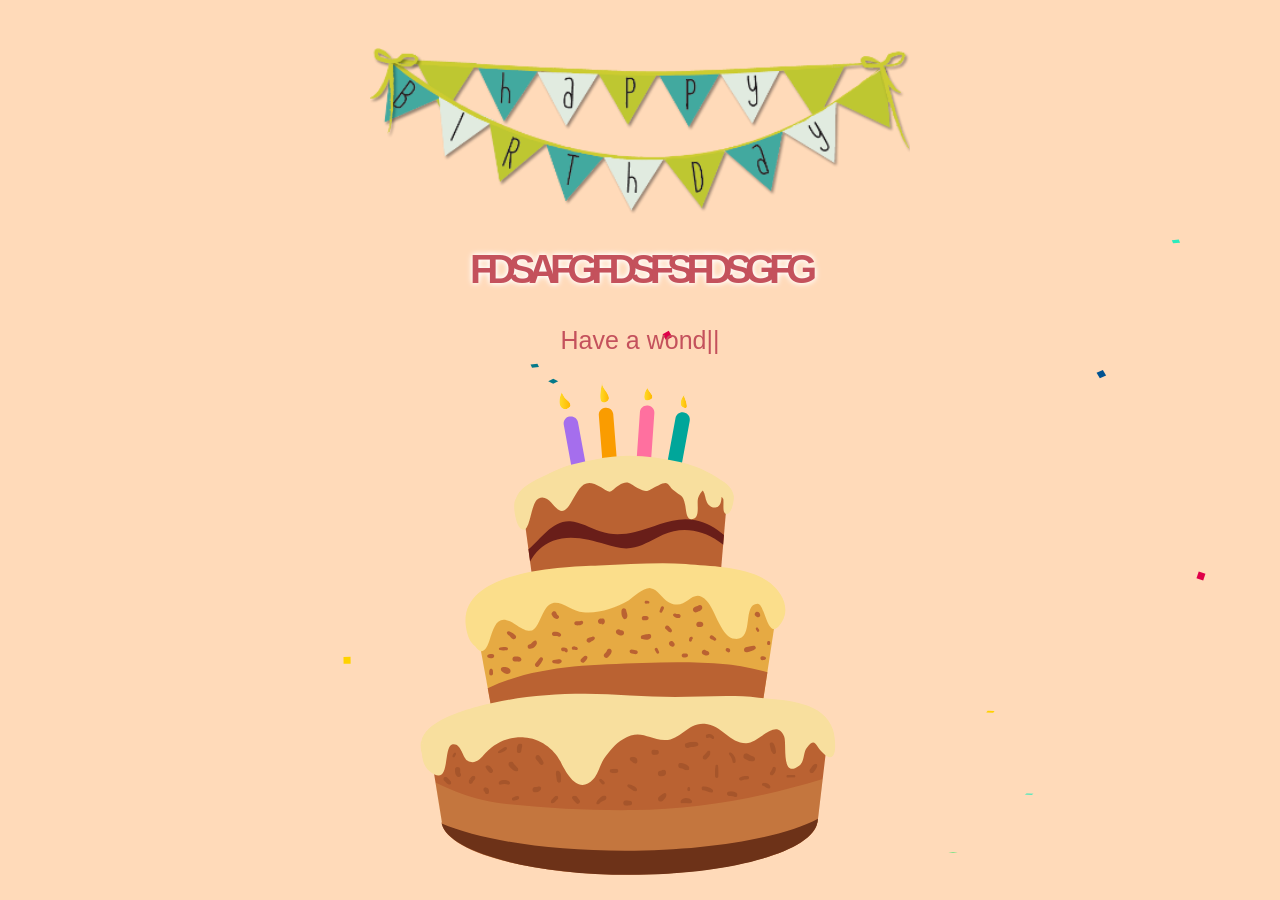
<file: Happy Birthday.html>
<html class="gr__localhost"><head>
<meta http-equiv="content-type" content="text/html; charset=UTF-8">
    <title>Happy Birthday</title>
    <meta charset="utf-8">
    <meta name="viewport" content="width=device-width, initial-scale=1.0">
    
    
<link rel="stylesheet" href="Happy%20Birthday_files/bootstrap.css"><link rel="stylesheet" href="Happy%20Birthday_files/style.css"></head>

<body data-gr-c-s-loaded="true">
    <div>
        <div class="container">
            <div>
                <div class="row">
                    <div class="loader" style="display: none;">
                        <button id="play">Start</button>
                    </div>
                </div>
            </div>
        </div>
    </div>
    <audio class="song" controls="controls" loop="">
        <source src="Happy%20Birthday_files/music.mp3">
        
        Your browser isn't invited for super fun audio time.
    </audio>

    <canvas id="confetti" width="438" height="726"></canvas>
    <div class="container pt-5">
        <div class="row">
            <div class="col-12 col-xl-6 mx-auto">
                <img src="Happy%20Birthday_files/banner.png" alt="">
            </div>
            <div class="col-12  text-center">
                <div id="name" class="area">fdsafgfdsfsfdsgfg</div>
            </div>

            <div class="col-12 text-center">
                <div class="type-wrap">
                    <div id="typed-strings" class="typing" style="display: none;">
                        <h2>Happy Birthday <i id="nae">Anamika Jaan💕</i></h2>
                        <h2>Have a wonderful day</h2>
                        <h2>Filled with joy and happiness.</h2>
                    </div>
                    <span id="typed" style="white-space:pre;">Happy Birthday <i id="nae">Anamika Jaan💕</i></span><span class="typed-cursor">|</span>
                </div>
            </div>

            <div class="col-12 col-xl-6 mx-auto">
                <img src="Happy%20Birthday_files/cake.svg" alt="">
            </div>
        </div>

    </div>
    <img src="Happy%20Birthday_files/Balloon-Border.png" class="balloon-border" style="top: -500px;" width="100%">


<!-- Code injected by live-server -->
<script type="text/javascript">
	// <![CDATA[  <-- For SVG support
	if ('WebSocket' in window) {
		(function () {
			function refreshCSS() {
				var sheets = [].slice.call(document.getElementsByTagName("link"));
				var head = document.getElementsByTagName("head")[0];
				for (var i = 0; i < sheets.length; ++i) {
					var elem = sheets[i];
					var parent = elem.parentElement || head;
					parent.removeChild(elem);
					var rel = elem.rel;
					if (elem.href && typeof rel != "string" || rel.length == 0 || rel.toLowerCase() == "stylesheet") {
						var url = elem.href.replace(/(&|\?)_cacheOverride=\d+/, '');
						elem.href = url + (url.indexOf('?') >= 0 ? '&' : '?') + '_cacheOverride=' + (new Date().valueOf());
					}
					parent.appendChild(elem);
				}
			}
			var protocol = window.location.protocol === 'http:' ? 'ws://' : 'wss://';
			var address = protocol + window.location.host + window.location.pathname + '/ws';
			var socket = new WebSocket(address);
			socket.onmessage = function (msg) {
				if (msg.data == 'reload') window.location.reload();
				else if (msg.data == 'refreshcss') refreshCSS();
			};
			if (sessionStorage && !sessionStorage.getItem('IsThisFirstTime_Log_From_LiveServer')) {
				console.log('Live reload enabled.');
				sessionStorage.setItem('IsThisFirstTime_Log_From_LiveServer', true);
			}
		})();
	}
	else {
		console.error('Upgrade your browser. This Browser is NOT supported WebSocket for Live-Reloading.');
	}
	// ]]>
</script>
<script src="Happy%20Birthday_files/snowflakes.js"></script>
<script src="Happy%20Birthday_files/jquery.js"></script>
<script src="Happy%20Birthday_files/typed.js"></script>
<script src="Happy%20Birthday_files/script.js"></script><style type="text/css" data-typed-js-css="true">
        .typed-cursor{
          opacity: 1;
        }
        .typed-cursor.typed-cursor--blink{
          animation: typedjsBlink 0.7s infinite;
          -webkit-animation: typedjsBlink 0.7s infinite;
                  animation: typedjsBlink 0.7s infinite;
        }
        @keyframes typedjsBlink{
          50% { opacity: 0.0; }
        }
        @-webkit-keyframes typedjsBlink{
          0% { opacity: 1; }
          50% { opacity: 0.0; }
          100% { opacity: 1; }
        }
      </style>
<script>

</script>

</body><span class="gr__tooltip"><span class="gr__tooltip-content"></span><i class="gr__tooltip-logo"></i><span class="gr__triangle"></span></span></html>
</file>
